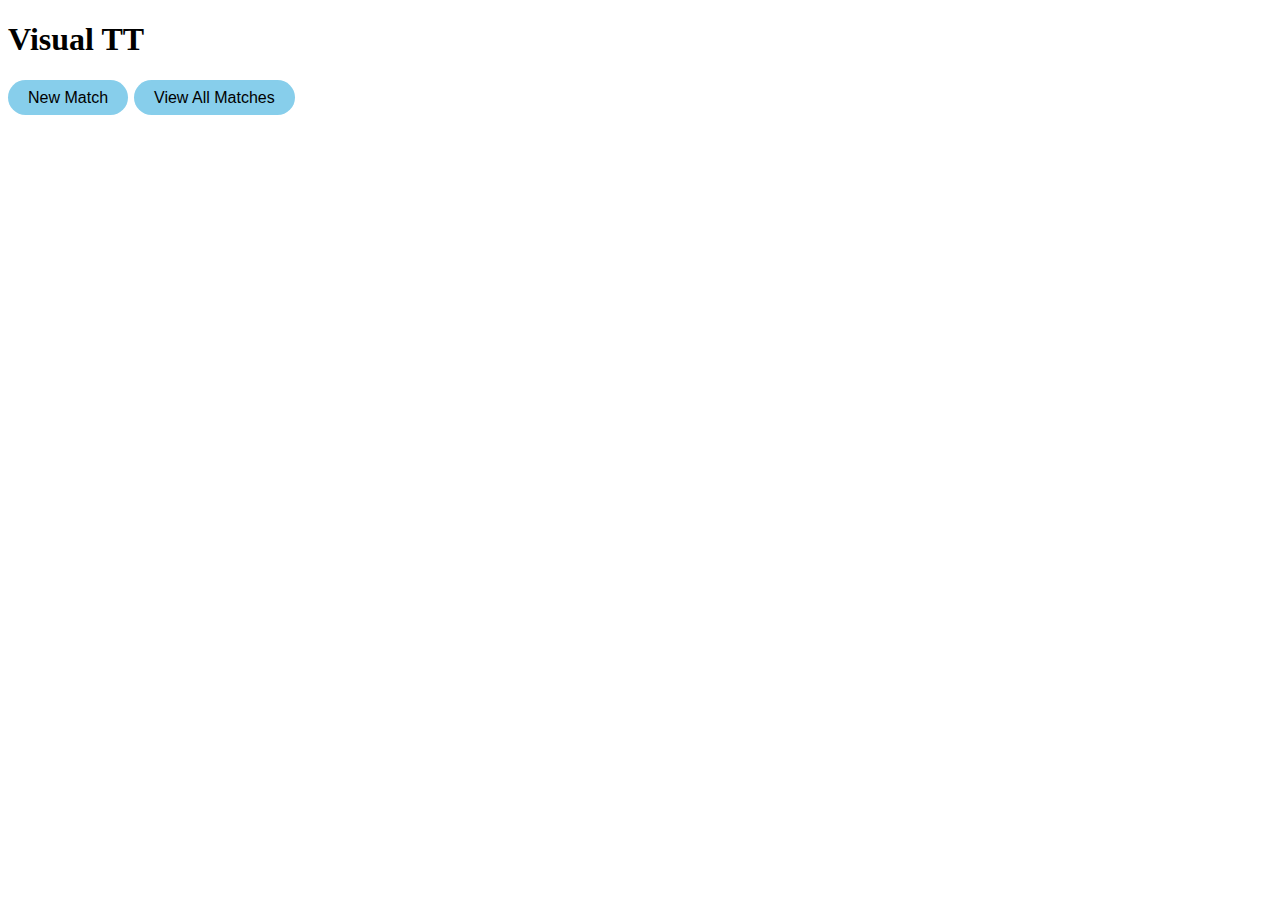
<file: tt_visual/index.html>
<!DOCTYPE html>
<html>
<head>
  <title>Visual TT</title>
  <link rel="stylesheet" href="style.css">
  <script src="chart.js"></script>
  <script src="visual.js"></script>
</head>
<body>
  <h1>Visual TT</h1>
</body>
</html>
</file>
<file: tt_visual/style.css>
body {
	
}

button {
    background-color: #87CEEB; /* Light blue color */
    color: #000000; /* Black text */
    border: none; /* Remove default border */
    border-radius: 18px; /* Rounded borders */
    margin-right:6px;
    line-height:15px;
    box-shadow: 0 4px 6px rgba(255, 255, 255, 0.1); /* Shadow */
    padding: 10px 20px; /* Padding for a comfortable size */
    font-size: 16px; /* Font size */
    cursor: pointer; /* Pointer cursor on hover */
}

button:hover {
    background-color: #87CEEB; /* Light blue color */
    box-shadow: 0 6px 8px rgba(0, 0, 0, 0.15); /* Stronger shadow on hover */
}

input {
	line-height:25px;
	border-radius: 2px; /* Rounded borders */
	border-color: rgba(255,255,255,1);
	padding:6px;
	margin-right: 6px;
	margin-top:6px;
	border:1px solid #000000;
}

button#newSetBtn:disabled {
	visibility: hidden;
}
</file>
